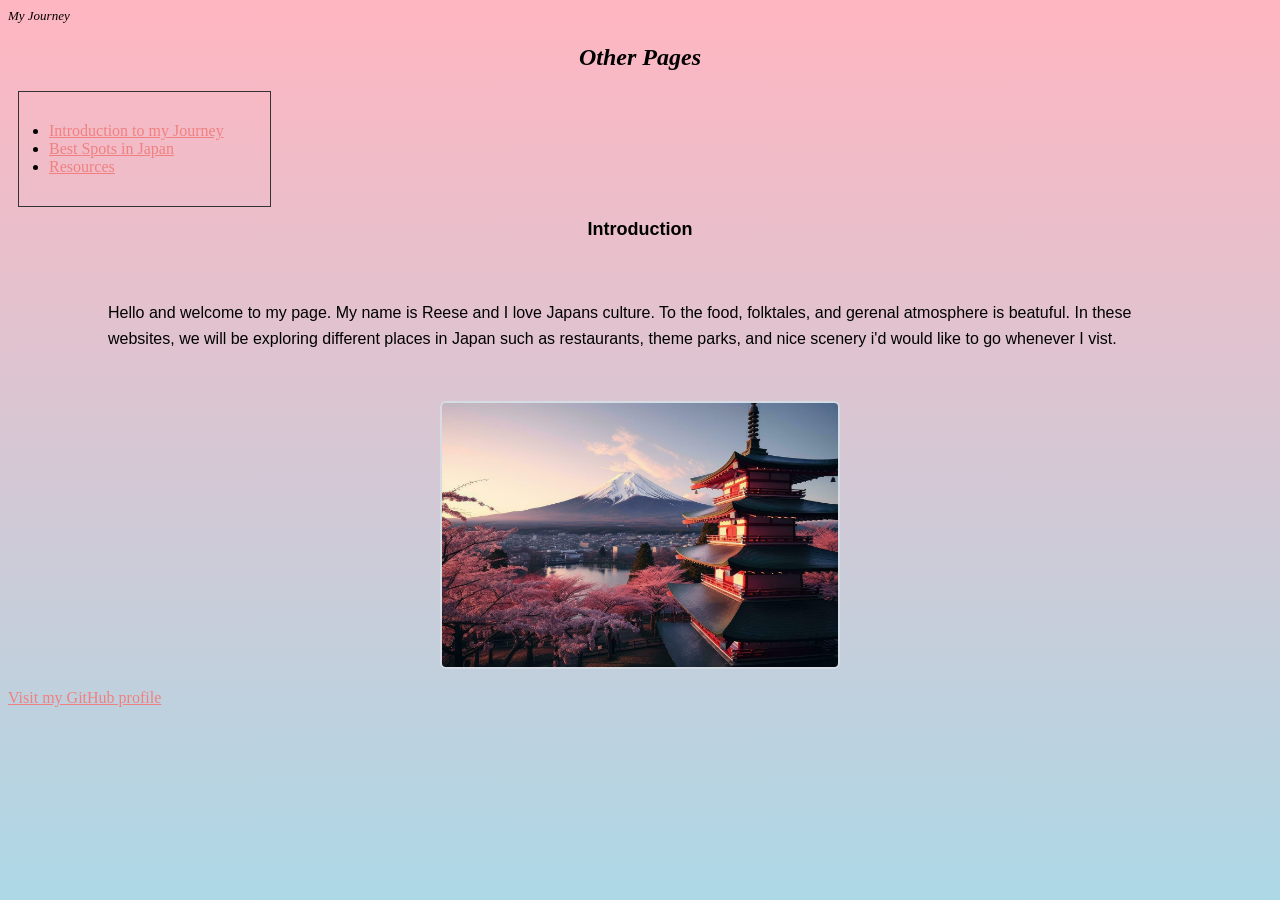
<file: index.html>
<!DOCTYPE html> 
<html lang = "en">
    <head > 
        <meta charset ="utf-8">
        <meta name = "viewport" content = "width=device-width, intitial-scale= 1.0">
        <title>A trip to Japan</title>
        <link rel = "stylesheet" href = "style.css">    
    </head>

    <!-- Introduction-->
     
   <body
   ><header> My Journey</header>
        <h2 class = "f"> Other Pages</h2>
        <nav>
          
           <ul class = "card">
                
                <li><a href = "index.html">Introduction to my Journey</a></li>

                <li><a href = "Topic.html">Best Spots in Japan</a></li>

                <li><a href = "Resources.html">Resources</a></li>
        
             </ul>
            
        </nav>
            
            
        <main>
            
            <div>
                <h1>Introduction</h1>
                <section>
                        <p class = "card"> Hello and welcome to my page. My name is Reese and I love Japans culture.
            To the food, folktales, and gerenal atmosphere is beatuful. In these websites, we 
            will be exploring different places in Japan such as restaurants, theme parks, 
            and nice scenery i'd would like to go whenever I vist.
                
           
                        </p>
                </section>
            </div> 
        </main>
        <img src ="Images/overview_of_japan.jpg"This is a overview of Toyko Japan width = "400" height = "300">
       
            
        <footer><a href ="https://github.com/xx-BlackStar-xx">Visit my GitHub profile</a></footer>
        </div>
    </body>
</file>
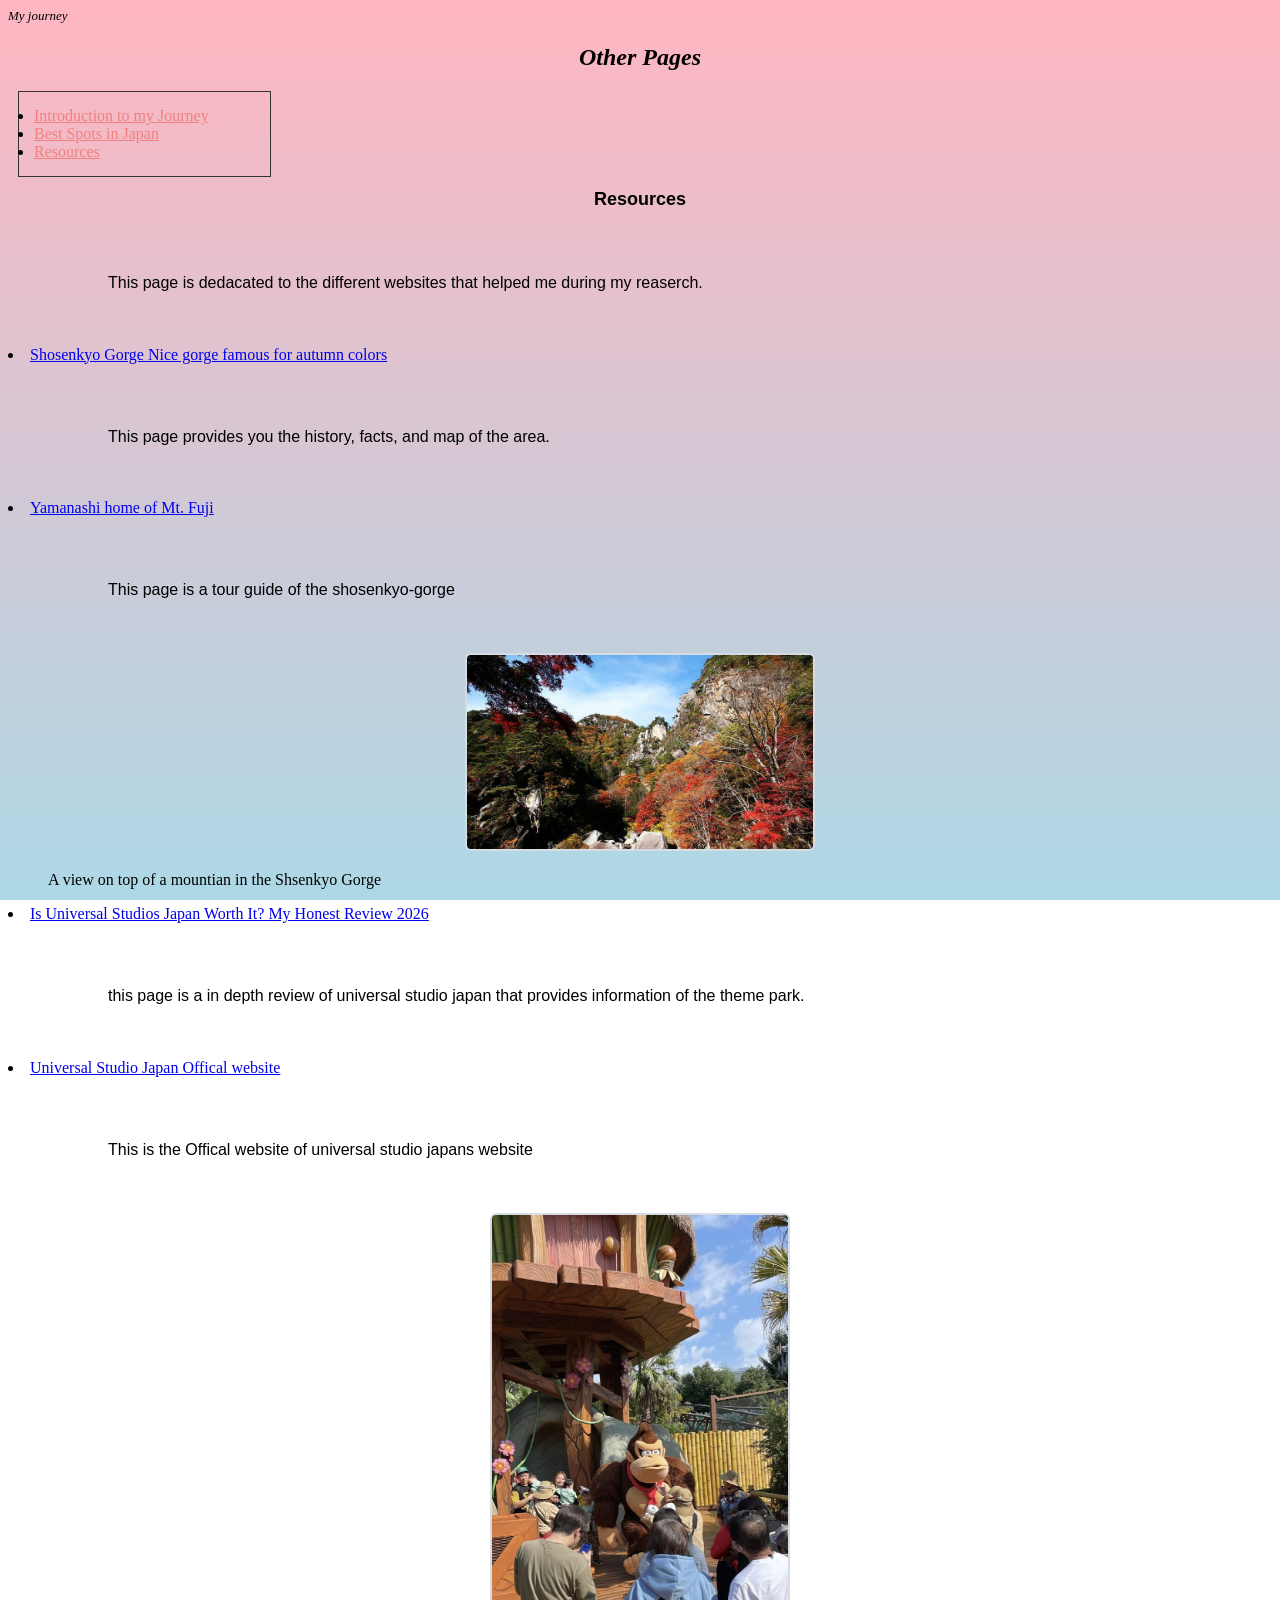
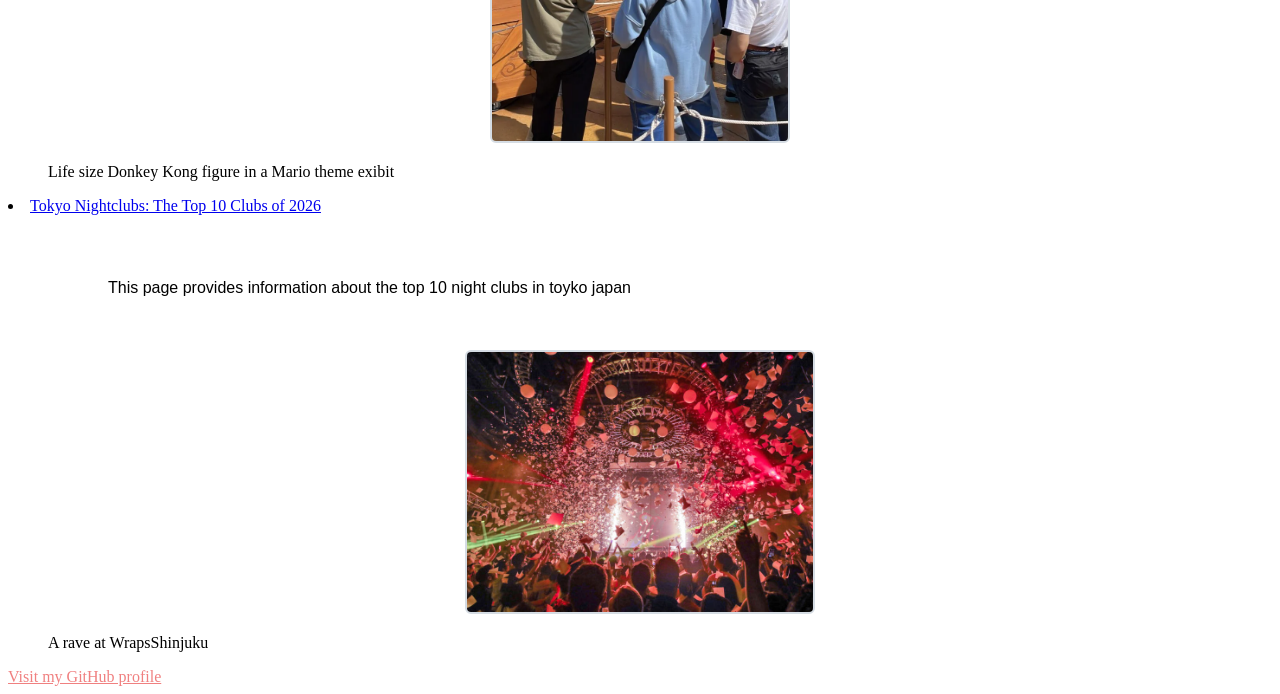
<file: Resources.html>
<!DOCTYPE html> 
<html lang = "en">
    <head > 
        <meta charset ="utf-8">
        <meta name = "viewport" content = "width=device-width, intitial-scale= 1.0">
        <title>A trip to Japan</title>
         <link rel = "stylesheet" href = "style.css">        
    </head>
    <header>My journey</header>
     <div>
        <nav> 
            <h2 class="f"> Other Pages</h2>
            <ul class = 'list'>
               
        
                <li><a href = "index.html">Introduction to my Journey</a></li>

                <li><a href = "Topic.html">Best Spots in Japan</a></li>

                <li><a href = "Resources.html">Resources</a></li>
        
             </ul>
        </nav>
    </div>
    
    
    
    <div>
    <main>
        <h1 class = "s">Resources</h1>
        <p>This page is dedacated to the different websites that helped me during my reaserch.</p>
        
        
        
        <li><a href = "https://www.japan-guide.com/e/e6952.html">Shosenkyo Gorge Nice gorge famous for autumn colors </a></li>
        <p>This page provides you the history, facts, and map of the area. </p>

        <li><a href = "https://www.yamanashi-kankou.jp/english/discover/shosenkyo-gorge.html">Yamanashi home of Mt. Fuji </a></li>
        <p> This page is a tour guide of the shosenkyo-gorge </p>

        <figure> 
            <img src = "Images/6952_01.jpg" alt = "A breathtaking scenery on top of the mountian" width = "350" height = "200">
            <figcaption> A view on top of a mountian in the Shsenkyo Gorge 
            </figcaption>
        </figure>
        
        <li><a href = "https://girlonazebra.com/is-universal-studios-japan-worth-it/">Is Universal Studios Japan Worth It? My Honest Review 2026</a></li>
        <p> this page is a in depth review of universal studio japan that provides information
            of the theme park.
        </p>
         
        <li><a href = "https://www.usj.co.jp/web/ja/jp"> Universal Studio Japan Offical website </a></li>
        <p>This is the Offical website of universal studio japans website </p>
        
        
        <figure> 
           <img src = "Images/Donkey kong pic.webp" alt = "Life Size Donkey kong statue" width = "300" height = "300">
            <figcaption> Life size Donkey Kong figure in a Mario theme exibit 
            </figcaption>
        </figure>
        
        <li><a href = "https://tokyonightowl.com/top-tokyo-nightclubs-2/">Tokyo Nightclubs: The Top 10 Clubs of 2026</a></li>
        <p>This page provides information about the top 10 night clubs in toyko japan</p>
         
        <figure> 
            <img src = "Images/warpshinjuku.jpg" alt = "A Rave with confedie and ballons in the air" width = "350" height = "200">
            <figcaption> A rave at WrapsShinjuku
            </figcaption>
        </figure>
        </ul>
      <footer><a href ="https://github.com/xx-BlackStar-xx">Visit my GitHub profile</a></footer>
    
    </main>
   </div>













   
</html>

   
</html>
</file>
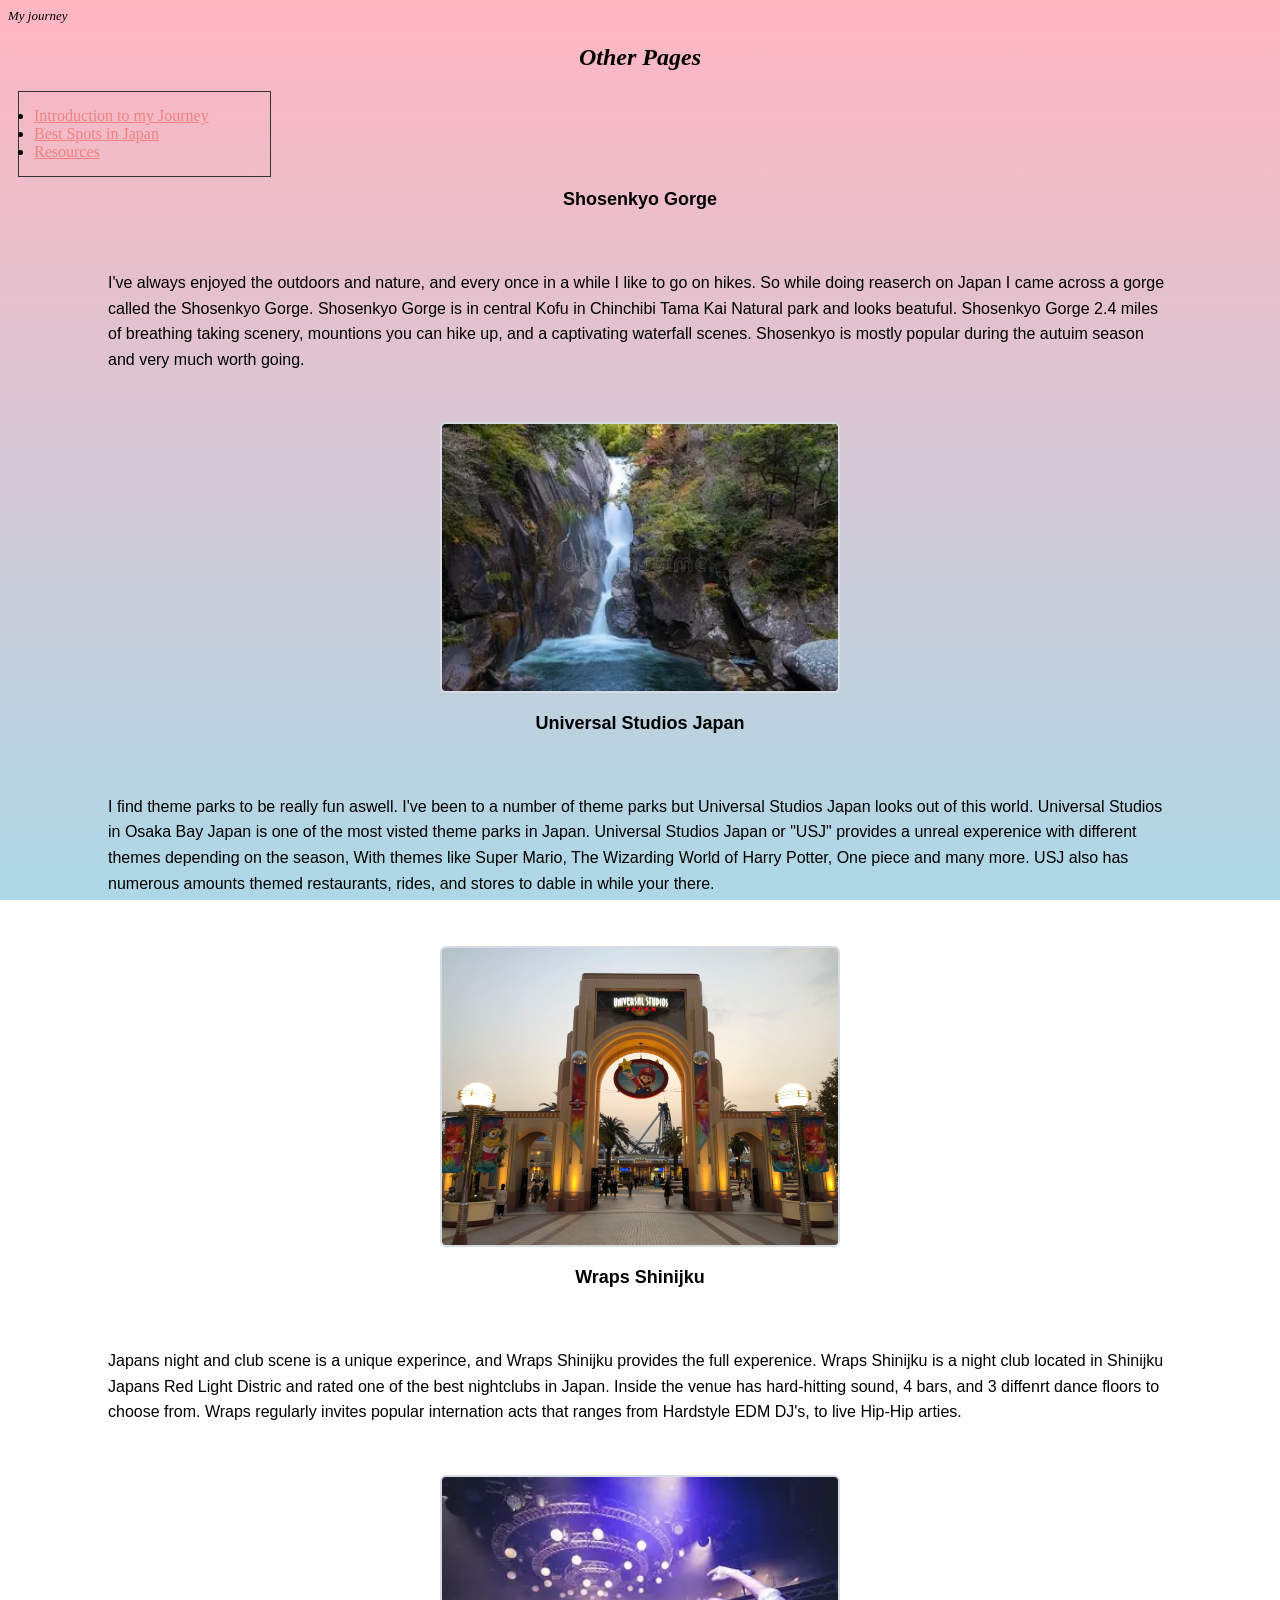
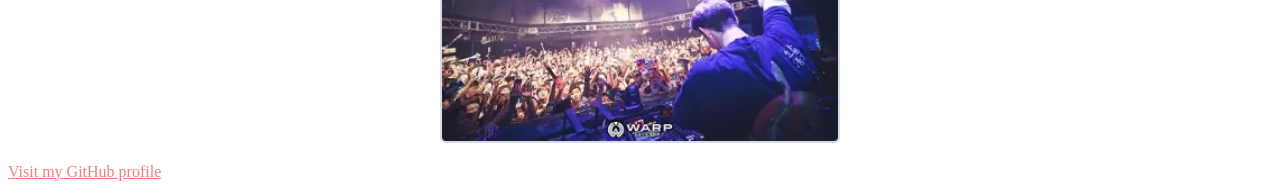
<file: Topic.html>
<!DOCTYPE html> 
<html lang = "en">
    <head > 
        <meta charset ="utf-8">
        <meta name = "viewport" content = "width=device-width, intitial-scale= 1.0">
        <title>A trip to Japan</title> 
         <link rel = "stylesheet" href = "style.css">       
    </head>

    <!-- Place one-->
  <header> My journey</header>
        <h2 class="f"> Other Pages</h2>
        <nav>
            <ul class ="list">
                
                <li><a href = "index.html">Introduction to my Journey</a></li>

                <li><a href = "Topic.html">Best Spots in Japan</a></li>

                <li><a href = "Resources.html">Resources</a></li>
        
             </ul>
        </nav>
    <main>
       
       <div>
        <h1>Shosenkyo Gorge</h1>
        <section>
        <p> 
            I've always enjoyed the outdoors and nature, and every once in a while I like to go on hikes. 
            So while doing reaserch on Japan I came across a gorge called the Shosenkyo Gorge.  
             Shosenkyo Gorge is in central Kofu in Chinchibi Tama Kai Natural park and looks beatuful. Shosenkyo Gorge 2.4 miles of
             breathing taking scenery, mountions you can hike up, and a captivating waterfall scenes. Shosenkyo 
             is mostly popular during the autuim season and very much worth going. 

                
        </p>
        </section>
        <img src="Images/Shosenkyo_pic.webp"A view of Shosenkyo Gorge width = "400" height = "300">
        </div> 
        <!-- Place two-->
        <div>
        <h1>Universal Studios Japan</h1>
        <section>
        <p> 
            I find theme parks to be really fun aswell. I've been to a number of theme parks but Universal Studios Japan looks out of this world.
            Universal Studios in Osaka Bay Japan is one of the most visted theme parks in Japan.
            Universal Studios Japan or "USJ" provides a unreal experenice with different themes depending on the season, With 
            themes like Super Mario, The Wizarding World of Harry Potter, One piece and many more. USJ 
            also has numerous amounts themed restaurants, rides, and stores to dable in while your there. 

                
        </p>
        </section>
        <img src = "Images/USJ_pic.webp" alt = "Picture of the center of Universal Studio Japan" width = "400" height = "300"> 
        </div> 
         <div>
        <h1>Wraps Shinijku</h1>
        <section>
        <p> 
            Japans night and club scene is a unique experince, and Wraps Shinijku provides the full experenice. 
            Wraps Shinijku is a night club located in Shinijku Japans Red Light Distric and rated one of the best 
            nightclubs in Japan. Inside the venue has hard-hitting sound, 4 bars, and 3 diffenrt dance floors to choose from.
            Wraps regularly invites popular internation acts that ranges from Hardstyle EDM DJ's, to live Hip-Hip arties.
            
                
        </p>
        </section>
        <img src="Images/warp_pic.webp" alt = "A DJ preforming in a packed club" width = "400" height = "300">
        </div> 

    </main>
    <div>
        
          <footer><a href ="https://github.com/xx-BlackStar-xx">Visit my GitHub profile</a></footer>
    </div>
</html>
</file>
<file: style.css>
*{
    background: linear-gradient(lightpink,lightblue);
    background-repeat: no-repeat;
    background-attachment:fixed
   

}
*{
    box-sizing: border-box;
}


h1{
    color:black;
    text-align: center;
    font-style: bold;
    font-family:'Franklin Gothic Medium', 'Arial Narrow', Arial, sans-serif;
    font-size: large; 
    
}
p{
   font-family: Arial, sans-serif;
    background-color:white;
    color:black;
    line-height: 1.6;
    margin: 60px 100px 50px    
}
p.p1{
    font-style: normal;
    font-family:'Times New Roman', Times, serif;
    font-size: 10px;
    line-height:normal
}
img{
    align-items: center;
    size-adjust: 40px;
    max-width: 100%;
    height: auto;
    display: block;
    margin: 20px auto;
    border: 2px solid #d5dce3;
    border-radius: 6px;
    

}
header{
    color:black;
    text-align: left;
    font-style:italic;
    font-size:small

}
footer a {
     color:lightcoral;
    font-family:'Times New Roman', Times, serif;
    font-style: initial;
    
}

nav a{
    color:lightcoral;
    font-family:'Times New Roman', Times, serif;
    font-style: initial;
    
}
a:hover{
    text-decoration: underline;
    color: aliceblue;

}

h2.f{
    text-align: center;
    color: black;
    font-style: italic;
}

h2.s{
    text-align: center;
    color: black;
    font-style: italic;
}

ul.card {
    width: 20%;
    padding: 30px;
    border: 1px solid #333;
    margin: 20px 10px auto;
}

ul.list{
    width: 20%;
    padding: 15px;
    border: 1px solid #333;
    margin: 20px 10px auto;

}

@media (max-width: 600px) {
    *{
        width: 100%;
        padding: 15px;
    }
}
</file>
